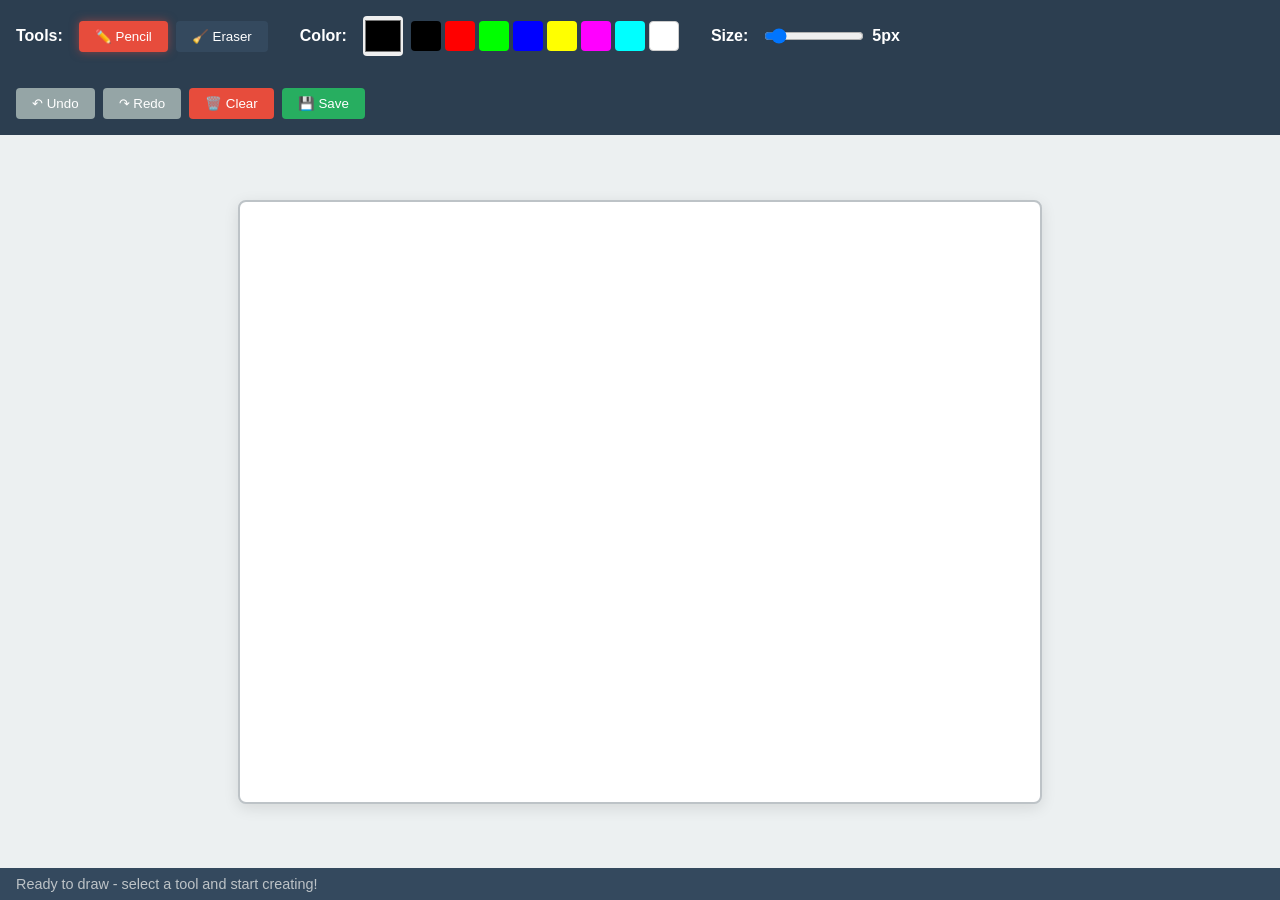
<file: index.html>
<!DOCTYPE html>
<html lang="en">
<head>
    <meta charset="UTF-8">
    <meta name="viewport" content="width=device-width, initial-scale=1.0">
    <title>Pattern-Based Drawing App</title>
    <link rel="stylesheet" href="styles.css">
</head>
<body>
    <div class="app-container">
        <header class="toolbar">
            <div class="tool-section">
                <label>Tools:</label>
                <button id="pencil-tool" class="tool-btn active">✏️ Pencil</button>
                <button id="eraser-tool" class="tool-btn">🧹 Eraser</button>
            </div>
            
            <div class="color-section">
                <label>Color:</label>
                <input type="color" id="color-picker" value="#000000">
                <div class="color-presets">
                    <div class="color-preset" data-color="#000000" style="background: #000000;"></div>
                    <div class="color-preset" data-color="#ff0000" style="background: #ff0000;"></div>
                    <div class="color-preset" data-color="#00ff00" style="background: #00ff00;"></div>
                    <div class="color-preset" data-color="#0000ff" style="background: #0000ff;"></div>
                    <div class="color-preset" data-color="#ffff00" style="background: #ffff00;"></div>
                    <div class="color-preset" data-color="#ff00ff" style="background: #ff00ff;"></div>
                    <div class="color-preset" data-color="#00ffff" style="background: #00ffff;"></div>
                    <div class="color-preset" data-color="#ffffff" style="background: #ffffff; border: 1px solid #ccc;"></div>
                </div>
            </div>

            <div class="size-section">
                <label>Size:</label>
                <input type="range" id="brush-size" min="1" max="50" value="5">
                <span id="size-display">5px</span>
            </div>

            <div class="action-section">
                <button id="undo-btn">↶ Undo</button>
                <button id="redo-btn">↷ Redo</button>
                <button id="clear-btn">🗑️ Clear</button>
                <button id="save-btn">💾 Save</button>
            </div>
        </header>

        <main class="canvas-container">
            <canvas id="drawing-canvas" width="800" height="600"></canvas>
        </main>

        <footer class="status-bar">
            <span id="status-text">Ready to draw</span>
            <span id="coordinates"></span>
        </footer>
    </div>

    <!-- Include all JS modules -->
    <script type="module" src="js/EventEmitter.js"></script>
    <script type="module" src="js/Command.js"></script>
    <script type="module" src="js/DrawingStrategies.js"></script>
    <script type="module" src="js/DrawingState.js"></script>
    <script type="module" src="js/CanvasManager.js"></script>
    <script type="module" src="js/ToolManager.js"></script>
    <script type="module" src="js/ColorManager.js"></script>
    <script type="module" src="js/CommandHistory.js"></script>
    <script type="module" src="js/DrawingApp.js"></script>
    <script type="module" src="js/main.js"></script>
</body>
</html>
</file>
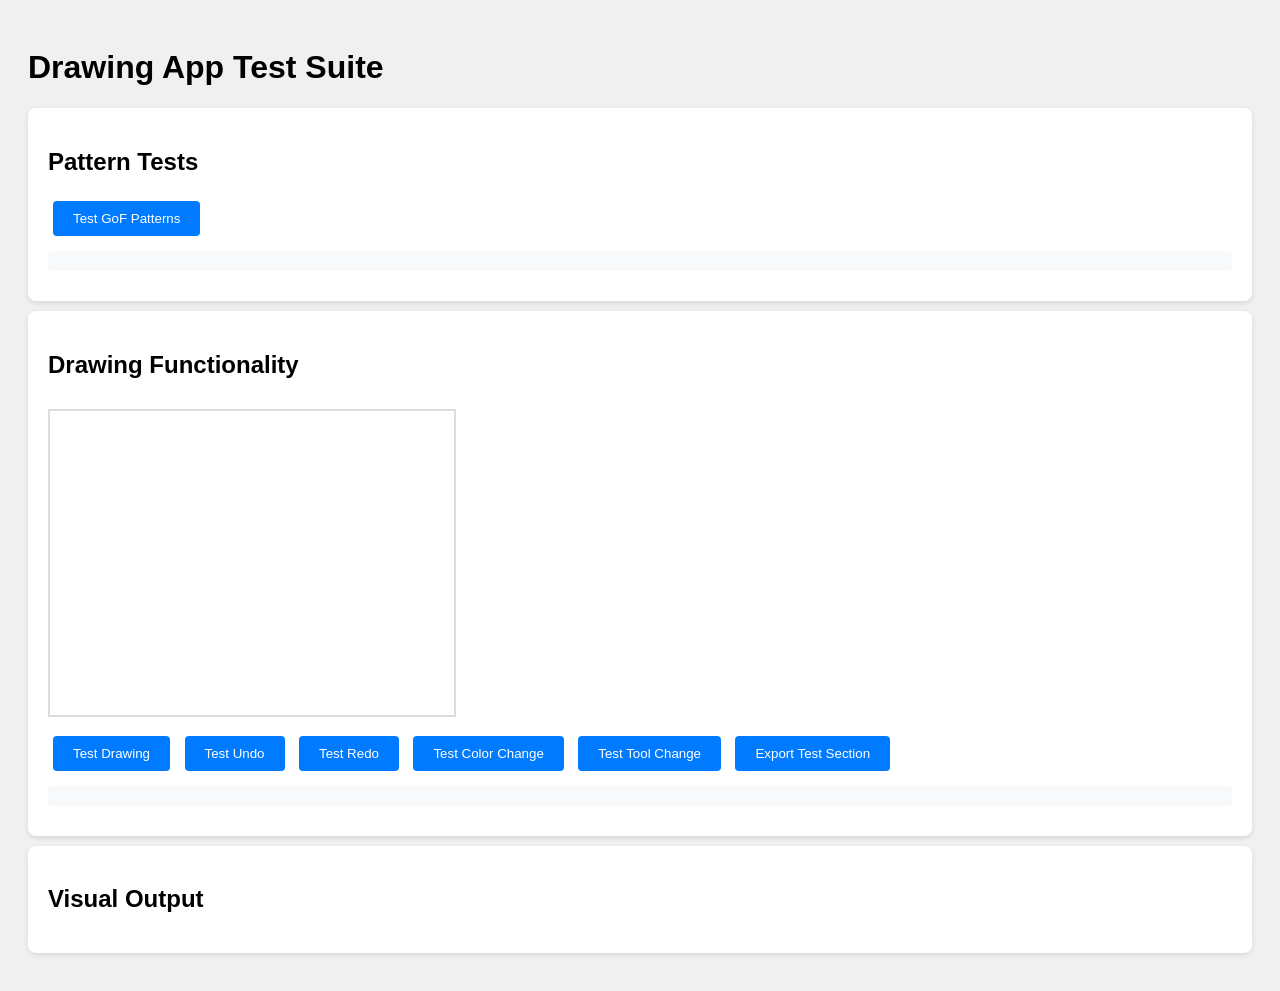
<file: test.html>
<!DOCTYPE html>
<html lang="en">
<head>
    <meta charset="UTF-8">
    <meta name="viewport" content="width=device-width, initial-scale=1.0">
    <title>Drawing App Test</title>
    <style>
        body { 
            font-family: Arial, sans-serif; 
            padding: 20px; 
            background: #f0f0f0;
        }
        .test-section {
            background: white;
            padding: 20px;
            margin: 10px 0;
            border-radius: 8px;
            box-shadow: 0 2px 5px rgba(0,0,0,0.1);
        }
        button {
            background: #007bff;
            color: white;
            border: none;
            padding: 10px 20px;
            border-radius: 4px;
            cursor: pointer;
            margin: 5px;
        }
        button:hover { background: #0056b3; }
        .test-canvas {
            border: 2px solid #ddd;
            margin: 10px 0;
        }
        .results {
            background: #f8f9fa;
            padding: 10px;
            border-radius: 4px;
            margin: 10px 0;
            font-family: monospace;
        }
    </style>
</head>
<body>
    <h1>Drawing App Test Suite</h1>
    
    <div class="test-section">
        <h2>Pattern Tests</h2>
        <button onclick="testPatterns()">Test GoF Patterns</button>
        <div id="pattern-results" class="results"></div>
    </div>

    <div class="test-section">
        <h2>Drawing Functionality</h2>
        <canvas id="test-canvas" class="test-canvas" width="400" height="300"></canvas>
        <br>
        <button onclick="testDrawing()">Test Drawing</button>
        <button onclick="testUndo()">Test Undo</button>
        <button onclick="testRedo()">Test Redo</button>
        <button onclick="testColorChange()">Test Color Change</button>
        <button onclick="testToolChange()">Test Tool Change</button>
        <button onclick="exportTestSection()">Export Test Section</button>
        <div id="drawing-results" class="results"></div>
    </div>

    <div class="test-section">
        <h2>Visual Output</h2>
        <div id="visual-output"></div>
    </div>

    <!-- Import modules -->
    <script type="module">
        import { DrawingApp } from './js/DrawingApp.js';
        import { StrategyFactory } from './js/DrawingStrategies.js';
        import { EventEmitter } from './js/EventEmitter.js';
        import { CommandHistory } from './js/CommandHistory.js';

        let testApp;

        // Initialize test app
        const canvas = document.getElementById('test-canvas');
        testApp = new DrawingApp(canvas);
        testApp.initialize();

        // Make available globally for tests
        window.testApp = testApp;
        window.testModules = { StrategyFactory, EventEmitter, CommandHistory };

        // Test functions
        window.testPatterns = function() {
            const results = document.getElementById('pattern-results');
            let output = 'Pattern Tests:\n\n';

            try {
                // Test Observer Pattern (EventEmitter)
                const emitter = new EventEmitter();
                let received = false;
                emitter.on('test', () => { received = true; });
                emitter.emit('test');
                output += `✅ Observer Pattern: ${received ? 'PASS' : 'FAIL'}\n`;

                // Test Strategy Pattern
                const pencil = StrategyFactory.create('pencil');
                const eraser = StrategyFactory.create('eraser');
                output += `✅ Strategy Pattern: ${pencil && eraser ? 'PASS' : 'FAIL'}\n`;

                // Test Command Pattern
                const history = new CommandHistory();
                output += `✅ Command Pattern: ${history.canUndo() === false ? 'PASS' : 'FAIL'}\n`;

                // Test Facade Pattern
                output += `✅ Facade Pattern: ${testApp ? 'PASS' : 'FAIL'}\n`;

                // Test State Pattern
                output += `✅ State Pattern: ${testApp.stateContext ? 'PASS' : 'FAIL'}\n`;

            } catch (error) {
                output += `❌ Pattern test error: ${error.message}\n`;
            }

            results.textContent = output;
        };

        window.testDrawing = function() {
            const results = document.getElementById('drawing-results');
            let output = 'Drawing Tests:\n\n';

            try {
                // Test basic drawing
                testApp.setTool('pencil');
                testApp.setColor('#ff0000');
                testApp.setBrushSize(5);

                // Simulate drawing a line
                const path = [
                    {x: 50, y: 50},
                    {x: 100, y: 100},
                    {x: 150, y: 50}
                ];

                window.testUtils?.simulateDrawing(path, 'pencil', '#ff0000');
                output += '✅ Basic drawing: PASS\n';

                // Test app state
                const state = testApp.getState();
                output += `✅ App state: Tool=${state.tool.currentTool}, Color=${state.color.currentColor}\n`;
                output += `✅ Canvas: ${state.canvas.width}x${state.canvas.height}\n`;
                output += `✅ History: ${state.history.totalCommands} commands\n`;

            } catch (error) {
                output += `❌ Drawing test error: ${error.message}\n`;
            }

            results.textContent = output;
        };

        window.testUndo = function() {
            const canUndo = testApp.undo();
            updateTestResults(`Undo test: ${canUndo ? 'SUCCESS' : 'No actions to undo'}`);
        };

        window.testRedo = function() {
            const canRedo = testApp.redo();
            updateTestResults(`Redo test: ${canRedo ? 'SUCCESS' : 'No actions to redo'}`);
        };

        window.testColorChange = function() {
            testApp.setColor('#00ff00');
            updateTestResults('Color changed to green');
        };

        window.testToolChange = function() {
            testApp.setTool('eraser');
            updateTestResults('Tool changed to eraser');
        };

        window.exportTestSection = function() {
            try {
                const section = testApp.exportCanvasSection(0, 0, 200, 150);
                const visualOutput = document.getElementById('visual-output');
                
                const img = document.createElement('img');
                img.src = section.dataURL;
                img.style.border = '2px solid #007bff';
                img.style.margin = '10px';
                img.title = `Section: ${section.bounds.width}x${section.bounds.height}`;
                
                visualOutput.innerHTML = '<h3>Canvas Section Export:</h3>';
                visualOutput.appendChild(img);
                
                updateTestResults(`Exported section: ${section.bounds.width}x${section.bounds.height} pixels`);
            } catch (error) {
                updateTestResults(`Export error: ${error.message}`);
            }
        };

        function updateTestResults(message) {
            const results = document.getElementById('drawing-results');
            const currentText = results.textContent || '';
            results.textContent = currentText + message + '\n';
        }
    </script>
</body>
</html>
</file>
<file: styles.css>
* {
    margin: 0;
    padding: 0;
    box-sizing: border-box;
}

body {
    font-family: 'Segoe UI', Tahoma, Geneva, Verdana, sans-serif;
    background: #f5f5f5;
    height: 100vh;
    display: flex;
    flex-direction: column;
}

.app-container {
    display: flex;
    flex-direction: column;
    height: 100vh;
    background: white;
    box-shadow: 0 0 20px rgba(0,0,0,0.1);
}

/* Toolbar */
.toolbar {
    display: flex;
    align-items: center;
    gap: 2rem;
    padding: 1rem;
    background: #2c3e50;
    color: white;
    box-shadow: 0 2px 5px rgba(0,0,0,0.1);
    flex-wrap: wrap;
}

.toolbar label {
    font-weight: 600;
    margin-right: 0.5rem;
}

.tool-section, .color-section, .size-section, .action-section {
    display: flex;
    align-items: center;
    gap: 0.5rem;
}

/* Tool Buttons */
.tool-btn {
    background: #34495e;
    color: white;
    border: none;
    padding: 0.5rem 1rem;
    border-radius: 4px;
    cursor: pointer;
    transition: all 0.2s;
}

.tool-btn:hover {
    background: #4a90e2;
}

.tool-btn.active {
    background: #e74c3c;
    box-shadow: 0 0 10px rgba(231, 76, 60, 0.5);
}

/* Color Picker */
#color-picker {
    width: 40px;
    height: 40px;
    border: none;
    border-radius: 4px;
    cursor: pointer;
}

.color-presets {
    display: flex;
    gap: 4px;
}

.color-preset {
    width: 30px;
    height: 30px;
    border-radius: 4px;
    cursor: pointer;
    transition: transform 0.1s;
}

.color-preset:hover {
    transform: scale(1.1);
}

/* Size Control */
#brush-size {
    width: 100px;
}

#size-display {
    min-width: 40px;
    font-weight: 600;
}

/* Action Buttons */
.action-section button {
    background: #27ae60;
    color: white;
    border: none;
    padding: 0.5rem 1rem;
    border-radius: 4px;
    cursor: pointer;
    transition: all 0.2s;
}

.action-section button:hover {
    background: #2ecc71;
}

.action-section button:disabled {
    background: #95a5a6;
    cursor: not-allowed;
}

#clear-btn {
    background: #e74c3c;
}

#clear-btn:hover {
    background: #c0392b;
}

/* Canvas Container */
.canvas-container {
    flex: 1;
    display: flex;
    justify-content: center;
    align-items: center;
    padding: 1rem;
    background: #ecf0f1;
}

#drawing-canvas {
    background: white;
    border: 2px solid #bdc3c7;
    border-radius: 8px;
    cursor: crosshair;
    box-shadow: 0 4px 15px rgba(0,0,0,0.1);
}

#drawing-canvas.drawing {
    cursor: none;
}

#drawing-canvas.erasing {
    cursor: grab;
}

/* Status Bar */
.status-bar {
    display: flex;
    justify-content: space-between;
    align-items: center;
    padding: 0.5rem 1rem;
    background: #34495e;
    color: #bdc3c7;
    font-size: 0.9rem;
}

#coordinates {
    font-family: monospace;
}

/* Responsive Design */
@media (max-width: 768px) {
    .toolbar {
        flex-direction: column;
        gap: 1rem;
        align-items: stretch;
    }
    
    .tool-section, .color-section, .size-section, .action-section {
        justify-content: center;
    }
    
    #drawing-canvas {
        max-width: 100%;
        max-height: 70vh;
    }
}

/* Visual Feedback */
@keyframes pulse {
    0% { transform: scale(1); }
    50% { transform: scale(1.05); }
    100% { transform: scale(1); }
}

.pulse {
    animation: pulse 0.2s ease-in-out;
}
</file>
